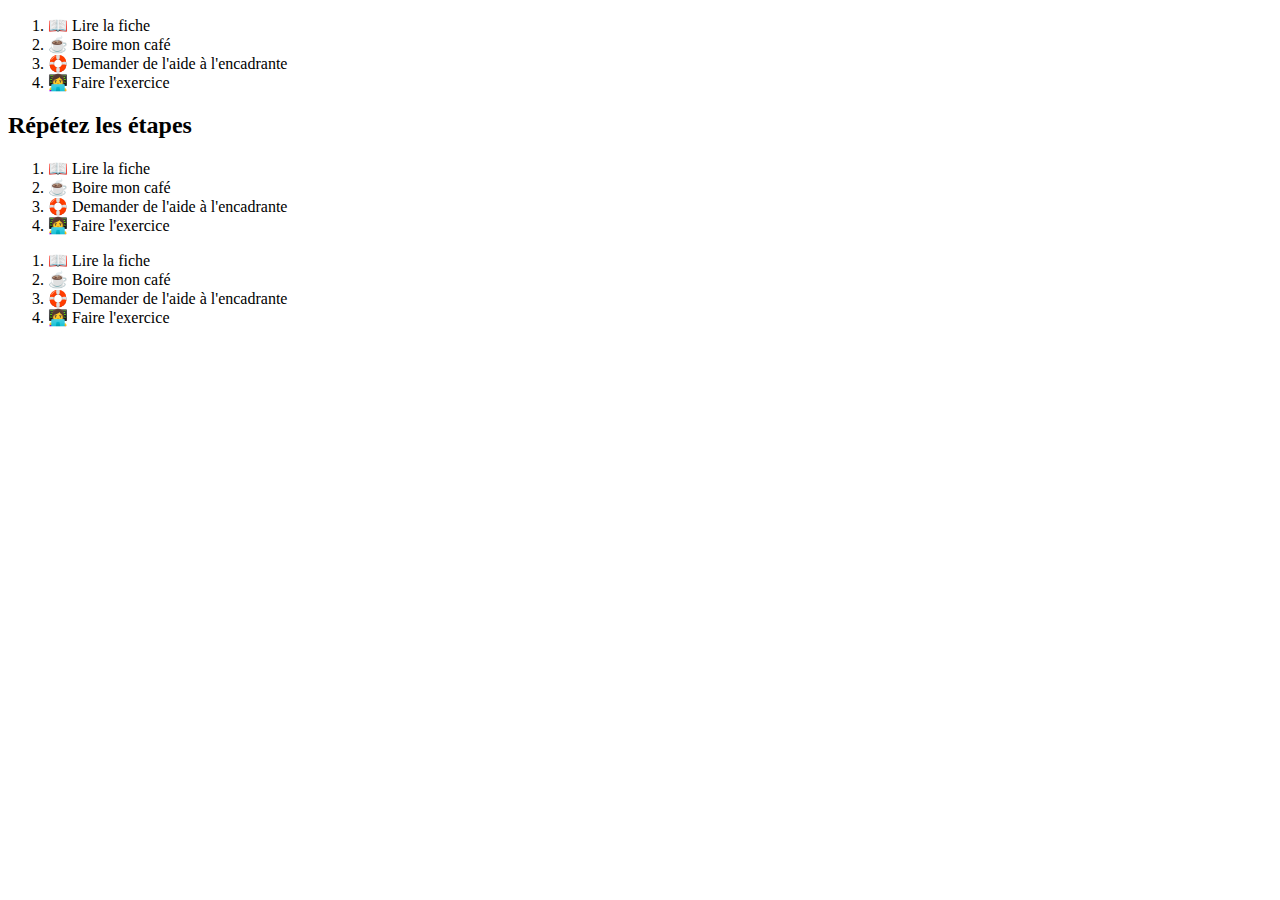
<file: coursHtml.html>
<!DOCTYPE html>
<html lang="fr">

<head>
    <meta charset="UTF-8">
    <meta name="viewport" content="width=device-width, initial-scale=1.0">
    <title>Exercice HTML</title>
    <link rel="stylesheet" href="style.css">
</head>

<body>
    <div>
        <ol>
            <li>📖 Lire la fiche</li>
            <li>☕️ Boire mon café</li>
            <li>🛟 Demander de l'aide à l'encadrante</li>
            <li>👩‍💻 Faire l'exercice</li>
        </ol>

        <h2>Répétez les étapes</h2>
        <ol>
            <li>📖 Lire la fiche</li>
            <li>☕️ Boire mon café</li>
            <li>🛟 Demander de l'aide à l'encadrante</li>
            <li>👩‍💻 Faire l'exercice</li>
        </ol>
        <ol>
            <li>📖 Lire la fiche</li>
            <li>☕️ Boire mon café</li>
            <li>🛟 Demander de l'aide à l'encadrante</li>
            <li>👩‍💻 Faire l'exercice</li>
        </ol>
    </div>

</body>

</html>
</file>
<file: style.css>
img
{
    width: 50%;
}
</file>
